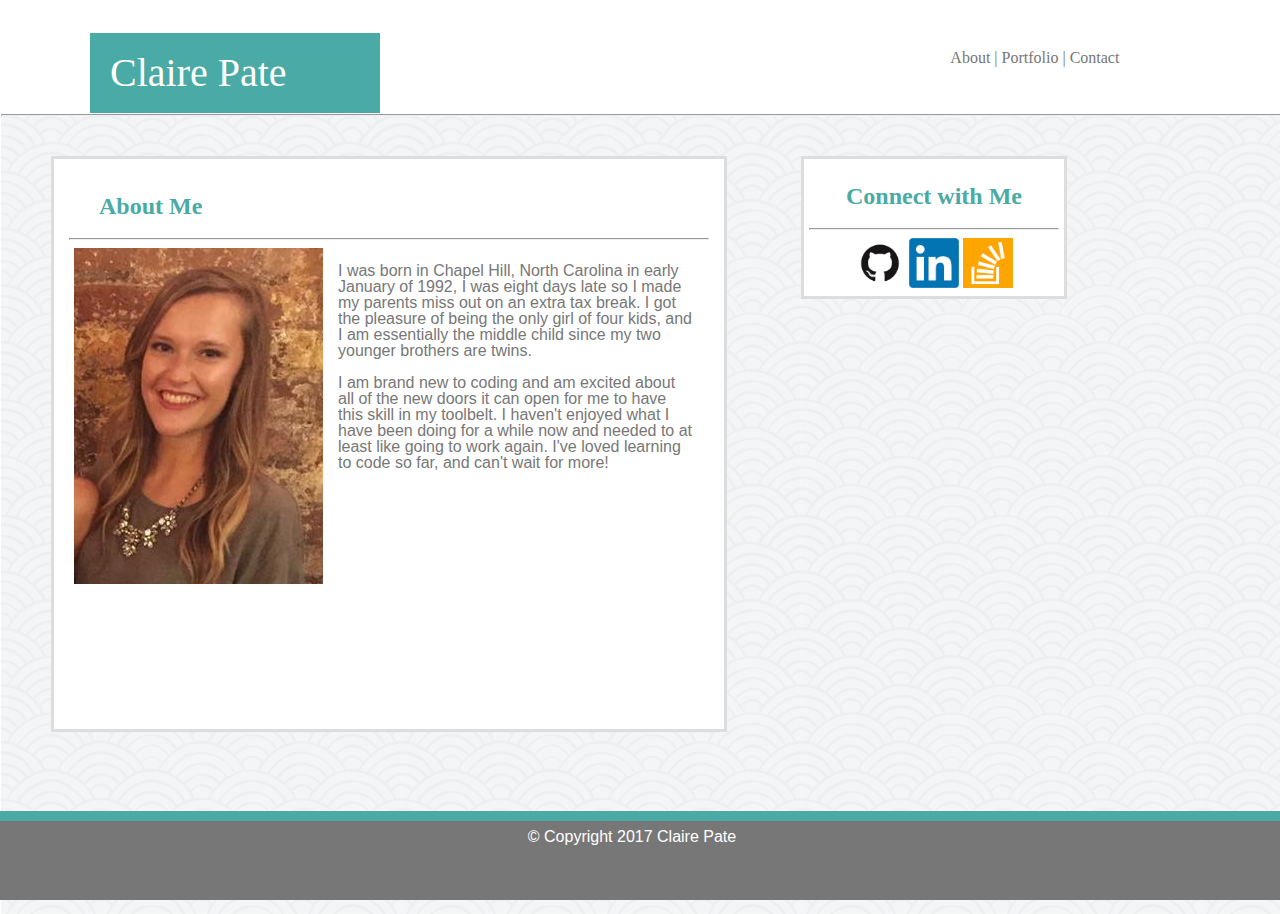
<file: index.html>
<!DOCTYPE html>

<html>

<head>
	<title> About Me </title>

	<!-- linking the reset file -->
	<link rel="stylesheet" type="text/css" href="assets/css/reset.css">
	
	<!-- linking the style sheet -->
	<link rel="stylesheet" type="text/css" href="assets/css/style.css">

</head>
<div class="testbar">
<body>
	<div class="body">
		<div class="topbar">
			<div class="topbartext">
				<h1 id="header"> Claire Pate </h1>
				<nav class="navigation"> 
					<a class= "navlinks" href="index.html"> About </a> 
					<a class= "navlinks" href="portfolio.html">|  Portfolio </a> 
					<a class= "navlinks" href="contact.html">|  Contact</a>

				</nav>
			</div>
		</div>

	<hr>

	<br><br>

	<div class="aboutme">
		<h2 id="aboutmetext"> About Me </h2>
				<hr>

			<!-- Profile Picture -->
			<img id="profilepic" src="assets/images/Profile pic_Fotor.jpg" alt="profile pic">

			<!-- About me section -->
			<p id="text"> I was born in Chapel Hill, North Carolina in early January of 1992, I was eight days late so I made my parents miss out on an extra tax break. I got the pleasure of being the only girl of four kids, and I am essentially the middle child since my two younger brothers are twins.
				<br><br>
			I am brand new to coding and am excited about all of the new doors it can open for me to have this skill in my toolbelt. I haven't enjoyed what I have been doing for a while now and needed to at least like going to work again. I've loved learning to code so far, and can't wait for more!

			</p>
	
	</div>


	<div class="logos">
		<!-- Social media links -->
	<h2 id="connecttext"> Connect with Me </h2>
		<hr>
		
			<!-- GitHub Link and logo -->
			<a id="github" href="https://github.com/lcpate"> 
				<img src="assets/images/GitHub Logo.png" width="50" height="50"
				title="GitHubLogo" alt="Github Link"/></a>
			<!-- LinkedIn Link and Logo -->
			<a id="linkedin" href="https://www.linkedin.com/in/claire-pate-84471a78/">
				<img src="assets/images/LinkedIn-Logo.png" width="50" height="50"
				title="LinkedInLogo" alt="Link Link"/></a>
			<!-- Stack Overflow Link and logo -->
			<a id="stack" href="https://stackoverflow.com/users/8525009/cpate"> 
				<img src="assets/images/stackoverflow logo.png" width="50" height="50"
				title="stackoverflowLogo" alt="Stack Overflow Link"/></a>
	</div>			
	
	
	<div class="footer">
		<footer>
			<p> © Copyright 2017 Claire Pate </p>
		</footer>
	</div>

</div>

</body>
</div>
</html>
</file>
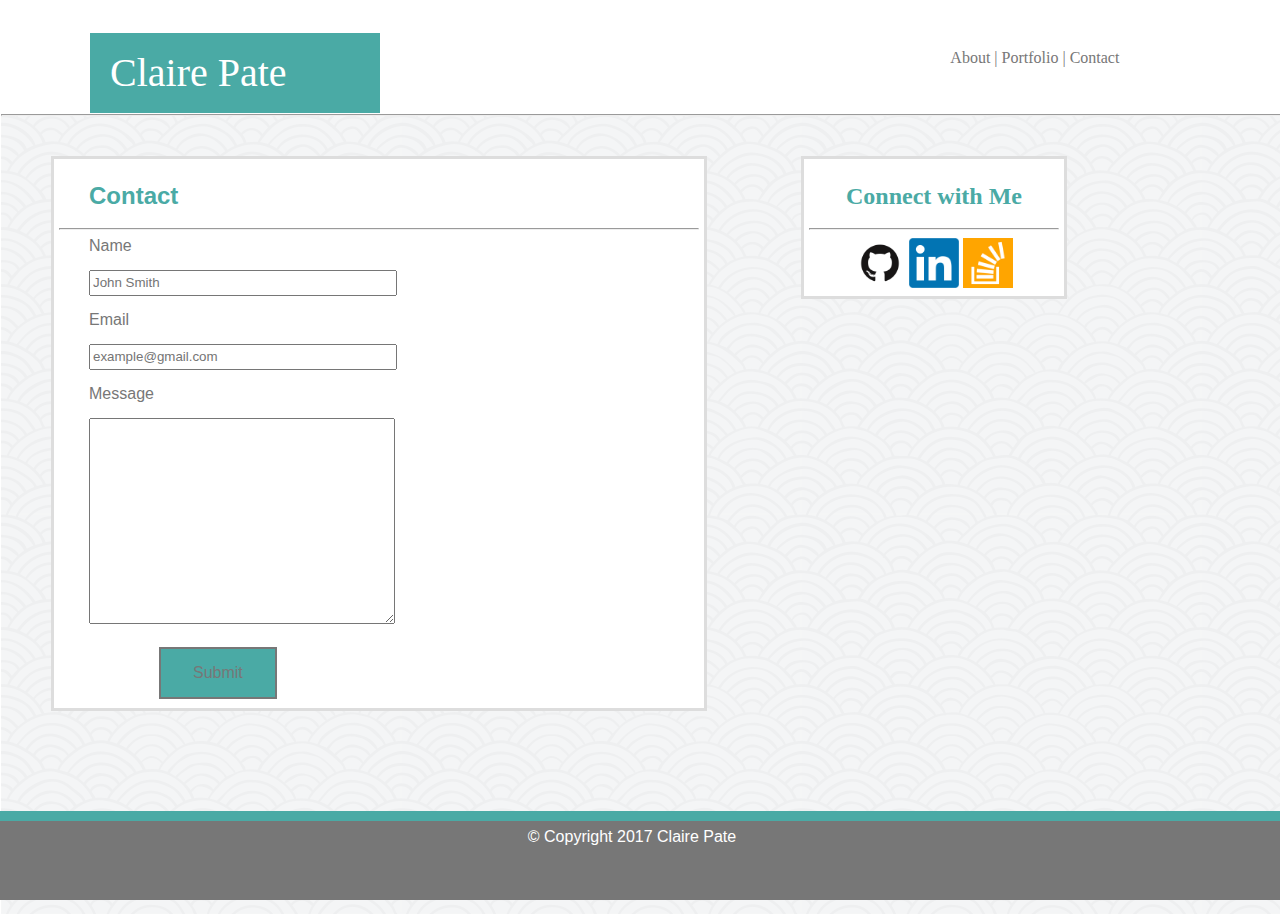
<file: contact.html>
<!DOCTYPE html>

<html>

<head>
	<title> Contact </title>
	
	<!-- linking the reset file -->
	<link rel="stylesheet" type="text/css" href="assets/css/reset.css">
	
	<!-- linking the style sheet -->
	<link rel="stylesheet" type="text/css" href="assets/css/style.css">

</head>
<div class="testbar">
<body>
	<div class="body">
		<div class="topbar">
			<div class="topbartext">
				<h1 id="header"> Claire Pate </h1>
				<nav class="navigation"> 
					<a class= "navlinks" href="index.html"> About </a> 
					<a class= "navlinks" href="portfolio.html">|  Portfolio </a> 
					<a class= "navlinks" href="contact.html">|  Contact</a>

				</nav>
			</div>
		</div>

	<hr>

	<br><br> 

	<div class="container">
		<form action="/action_page.php">
			
		<!-- Contact form -->
			<h2 id="contacttext"> Contact </h2>
				<hr> 

			<!-- Name field on form -->
			<label id="nametext" for="name"> Name</label>
			<br><br>
			<input type="text" 
				id="name" 
				name="fullname" 
				placeholder="John Smith">

			<!-- Email field on form -->
			<br><br>
			<label id="emailtext" for="email">Email</label>
			<br><br>
			<input type="text" 
				id="email" 
				name="emailaddress" 
				placeholder="example@gmail.com">

			<!-- Message field on form -->
			<br><br>
			<label id="emailtext" for="message">Message</label>
			<br><br>
			<textarea id="message" 
				name="message"
				placeholder="" 
				></textarea> 
				<br><br>
			
			<!-- Submit Button -->
			<input id="submit" type="submit" value="Submit">

		</form>
	</div>

	<div class="logos">
		<!-- Social media links -->
	<h2 id="connecttext"> Connect with Me </h2>
		<hr>
		
			<!-- GitHub Link and logo -->
			<a id="github" href="https://github.com/lcpate"> 
				<img src="assets/images/GitHub Logo.png" width="50" height="50"
				title="GitHubLogo" alt="Github Link"/></a>
			<!-- LinkedIn Link and Logo -->
			<a id="linkedin" href="https://www.linkedin.com/in/claire-pate-84471a78/">
				<img src="assets/images/LinkedIn-Logo.png" width="50" height="50"
				title="LinkedInLogo" alt="Link Link"/></a>
			<!-- Stack Overflow Link and logo -->
			<a id="stack" href="https://stackoverflow.com/users/8525009/cpate"> 
				<img src="assets/images/stackoverflow logo.png" width="50" height="50"
				title="stackoverflowLogo" alt="Stack Overflow Link"/></a>
	</div>	


	<div class="footer">
		<footer>
			<p> © Copyright 2017 Claire Pate </p>
		</footer>
	</div>
</div>


</body>

</html>
</file>
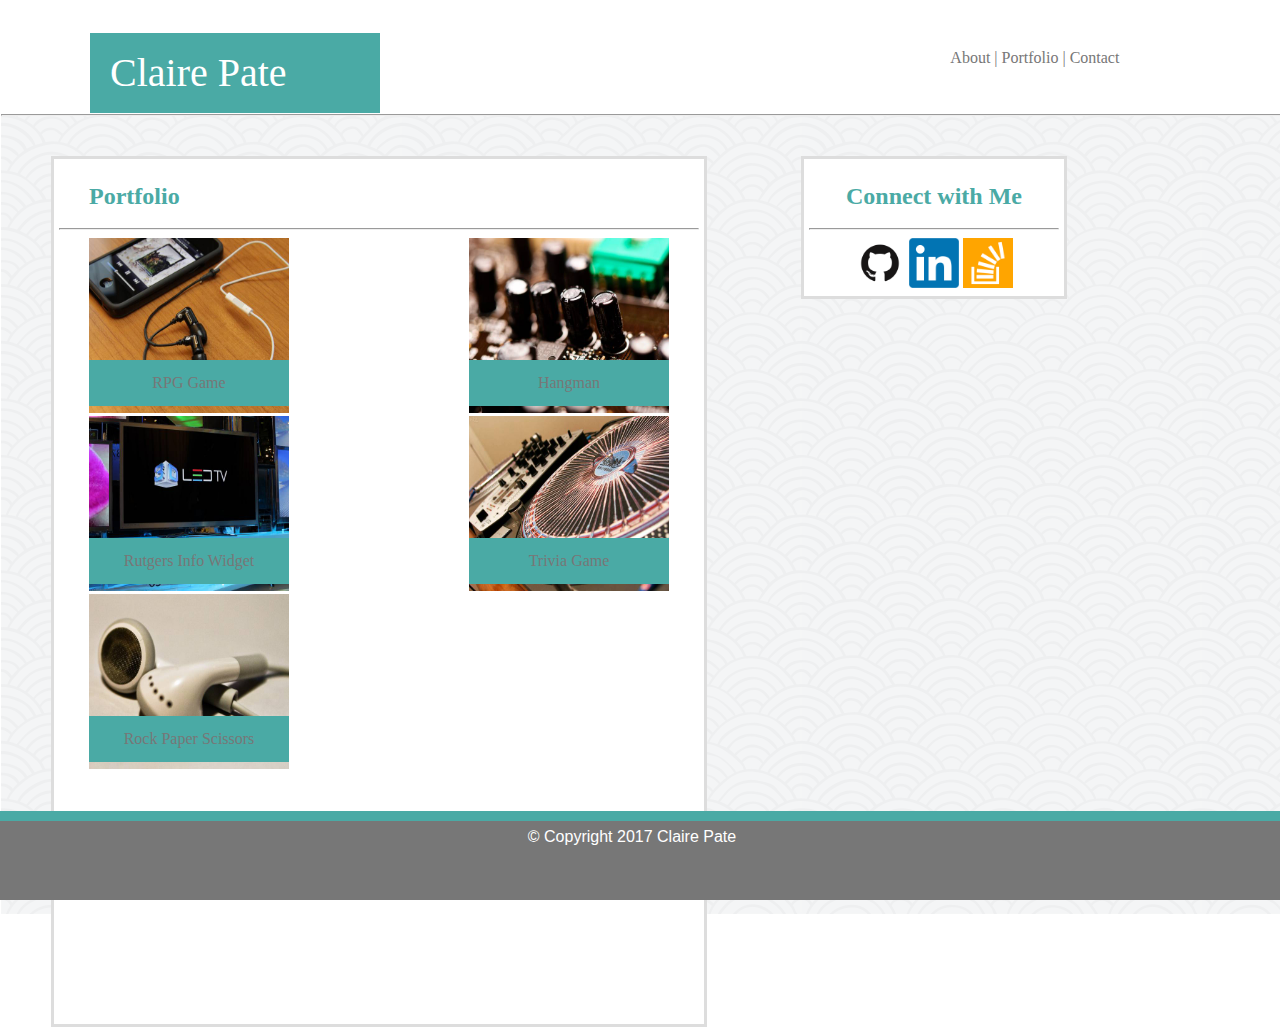
<file: portfolio.html>
<!DOCTYPE html>

<html>


<head>
	<title> Portfolio </title>

	<!-- linking the reset file -->
	<link rel="stylesheet" type="text/css" href="assets/css/reset.css">
	
	<!-- linking the style sheet -->
	<link rel="stylesheet" type="text/css" href="assets/css/style.css">

	
</head>
<div class="testbar">
<body>
	<div class="body">
		<div class="topbar">
			<div class="topbartext">
				<h1 id="header"> Claire Pate </h1>
				<nav class="navigation"> 
					<a class= "navlinks" href="index.html"> About </a> 
					<a class= "navlinks" href="portfolio.html">|  Portfolio </a> 
					<a class= "navlinks" href="contact.html">|  Contact</a>

				</nav>
			</div>
		</div>

	<hr>

	<br><br>

	<div class="portfolio">
		<h2 id="portfoliotext"> Portfolio </h2>
				<hr>
			<section class="rightpics">
			<!-- Hangman Game -->
				<img src="assets/images/hangman.png" width="200" height="175"
				title="hangman" alt="Hangman">
				<h4 class="labels"> Hangman </h4>
			</section>

			<section class="leftpics">
			<!-- RPG Game -->
				<img src="assets/images/rpg game.png" width="200" height="175"
				title="rpg game" alt="RPG Game">
				<h4 class="labels"> RPG Game </h4>
			</section>

			<br>

			<section class="rightpics">
			<!-- Trivia Game -->
				<img src="assets/images/trivia.png" width="200" height="175"
				title="trivia" alt="Trivia">
				<h4 class="labels"> Trivia Game </h4>
			</section>

			<section class="leftpics">
			<!-- Rutgers Info Widget -->
				<img src="assets/images/widget.png" width="200" height="175"
				title="Widget" alt="Widget"/></a>
				<h4 class="labels"> Rutgers Info Widget </h4>
			</section>

			<br>

			<section class="leftpics">
			<!-- Rock Paper Scissors -->
				<img src="assets/images/rock.png" width="200" height="175"
				title="Rock" alt="Rock Paper Scissors"/></a>
				<h4 class="labels"> Rock Paper Scissors </h4>
			</section>

	</div>


	<div class="logos">
		<!-- Social media links -->
	<h2 id="connecttext"> Connect with Me </h2>
		<hr>
		
			<!-- GitHub Link and logo -->
			<a id="github" href="https://github.com/lcpate"> 
				<img src="assets/images/GitHub Logo.png" width="50" height="50"
				title="GitHubLogo" alt="Github Link"/></a>
			<!-- LinkedIn Link and Logo -->
			<a id="linkedin" href="https://www.linkedin.com/in/claire-pate-84471a78/">
				<img src="assets/images/LinkedIn-Logo.png" width="50" height="50"
				title="LinkedInLogo" alt="Link Link"/></a>
			<!-- Stack Overflow Link and logo -->
			<a id="stack" href="https://stackoverflow.com/users/8525009/cpate"> 
				<img src="assets/images/stackoverflow logo.png" width="50" height="50"
				title="stackoverflowLogo" alt="Stack Overflow Link"/></a>
	</div>


	<div class="footer">
		<footer>
			<p> © Copyright 2017 Claire Pate </p>
		</footer>
	</div>


	</div>
</body>
</div>
</html>
</file>
<file: assets/css/style.css>
.body{
	background-image: url("../images/seigaiha.png");
	margin:114px 450px 0px 1px;
	height:800px;
	width:100%;
	font-family: 'Georgia', Times, Times New Roman, serif;

	
}

.topbar{
	width:98%;
	border-bottom: 2px solid #cccccc;

	position: absolute;
	top:0px;
	left:0px;
	right:0px;
	margin: 0px 15px 0px 15px;
	/*height:45px;*/
	/*padding: 7px;*/
/* 	background-color: #4aaaa5;
	margin-left:130px; */
	
}

.topbartext{
	position:absolute;
	background-color: #ffffff;
	width:100%;
	font-family: 'Georgia', Times, Times New Roman, serif;

	}
	
	#header{
		position: absolute;
		float: left;
		color:#ffffff;
		width:250px;
		padding: 20px;
		background-color: #4aaaa5;
		margin-left: 75px;
		font-size: 40px;
		font-family: 'Georgia', Times, Times New Roman, serif;
		border-bottom: 1px solid;
		margin-top:33px;
		
	}

	.navlinks{
		/*float: left;
		margin-left: 700px;
		padding-top: 30px;*/
		font-family: 'Georgia', Times, Times New Roman, serif;
		color: #777777;
		text-decoration:none;
	}

	.navigation{
		float: right;
		position: relative;
		margin-top:50px;
		margin-right: 150px;
	}

.aboutme{
	/*overflow: auto;*/
	width: 50%;
	height: 60%;
	padding:15px;
	margin-left: 50px;
	border:3px solid;
	border-color:#dddddd;
	background:#ffffff;
	position: absolute;
	display: inline-block;

}



#contacttext,{
	margin-left: 30px;
	color:#4aaaa5;
	font-family: 'Georgia', Times, Times New Roman, serif;
	font-size:30px;
}
 #aboutmetext{
 	color:#4aaaa5;
 	font-family: 'Georgia', Times, Times New Roman, serif;
 	margin-left: 30px;

 }


#text{
	overflow: auto;
	margin-left: 200px;
	padding:15px;
	font-family: 'Arial', 'Helvetica Neue', Helvetica, sans-serif;
	color: #777777;


}
#profilepic{
	float: left;
	overflow:auto;
	margin-left: 5px;
}

.logos{
	clear:both;
	position: relative;
	width:250px;
	padding:5px;
	border:3px solid;
	margin-left: 800px;
	margin-bottom: 100px;
	border-color: #dddddd;
	background-color: #ffffff;
	color:#4aaaa5;
	text-align: center;
	font-family: 'Georgia', Times, Times New Roman, serif;
	

}



.container{
	overflow: auto;
	width: 50%;
	padding:5px;
	margin-left: 50px;
	border:3px solid;
	border-color:#dddddd;
	background:#ffffff;
	display: inline-block;
	position: absolute;

	}
	

	#emailtext,
	#messagetext,
	#nametext,
	#contacttext{
		margin-left: 30px;
		font-family: 'Arial', 'Helvetica Neue', Helvetica, sans-serif;
		color: #777777;
	}

	#contacttext{
		color:#4aaaa5;
	
	}

	

	#name{
		width: 300px;
		height:20px;
		margin-left: 30px;
	
		}
	
	#email{
		width: 300px;
		height:20px;
		margin-left: 30px;

	}

	#message{
		width: 300px;
		height:200px;
		margin-left: 30px;
	}

	#submit{
	background-color: #4aaaa5;
    border: 2px solid;
    color: #777777;
    padding: 15px 32px;
    text-align: center;
    text-decoration: none;
    display: inline-block;
    font-size: 16px;
    margin: 4px 2px;
    margin-left: 100px;
    cursor: pointer;
	}

	

.portfolio{
	overflow: auto;
	width: 50%;
	height: 95%;
	display: inline-block;
	padding:5px;
	margin-left: 50px;
	border:3px solid;
	border-color:#dddddd;
	background:#ffffff;
	position: absolute;
	}

  	.labels{
		width: 100%;
		
		position: absolute;
		padding:15px 0px;

		margin-left: 50px
		border:5px;
		background:#4aaaa5;
		color:#777777;
		text-align:center;
		bottom: 10px;
	
	}  
	
	.leftpics{
		
		float:left;
		position: relative;
		margin-left: 30px;

		
	
	}


	.rightpics{
		
		float:right;
		position: relative;
		margin-right: 30px;
	
	}



	#portfoliotext{
		margin-left: 30px;
		color:#4aaaa5;
		font-family: 'Georgia', Times, Times New Roman, serif;
	}




.footer{
	clear:both;
	position: fixed;
	right: 0;
	bottom:0;
	padding:1px;
	width: 100%;
	height: 7%;
	padding: 8px;
	border-top:10px solid #4aaaa5;
	text-align: center;
	background:#777777;
	font-family: 'Arial', 'Helvetica Neue', Helvetica, sans-serif;
	color:#ffffff;


}
</file>
